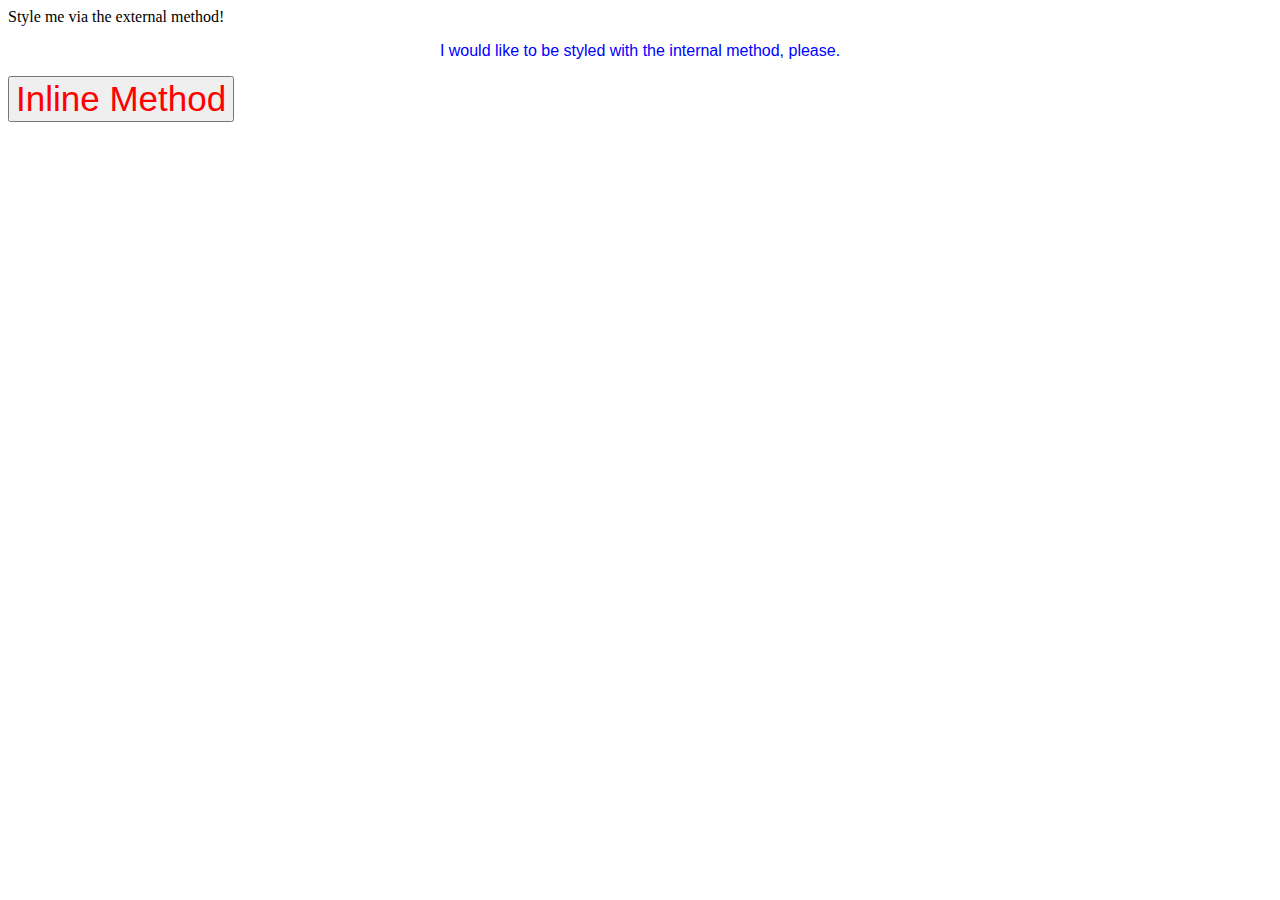
<file: foundations/01-css-methods/index.html>
<!DOCTYPE html>
<html lang="en">
  <head>
    <meta charset="UTF-8">
    <meta http-equiv="X-UA-Compatible" content="IE=edge">
    <meta name="viewport" content="width=device-width, initial-scale=1.0">
    <title>Methods for Adding CSS</title>
    <link rel="stylesheets" href="styles.css">
    <style>
      p {
        text-align: center;
        color: blue;
        font-family: Arial, Helvetica, sans-serif;
      }
    </style>
  </head>
  <body>
    <div>Style me via the external method!</div>
    <p>I would like to be styled with the internal method, please.</p>
    <button style="color: red; font-size: 35px; text-align: center;">Inline Method</button>
  </body>
</html>
</file>
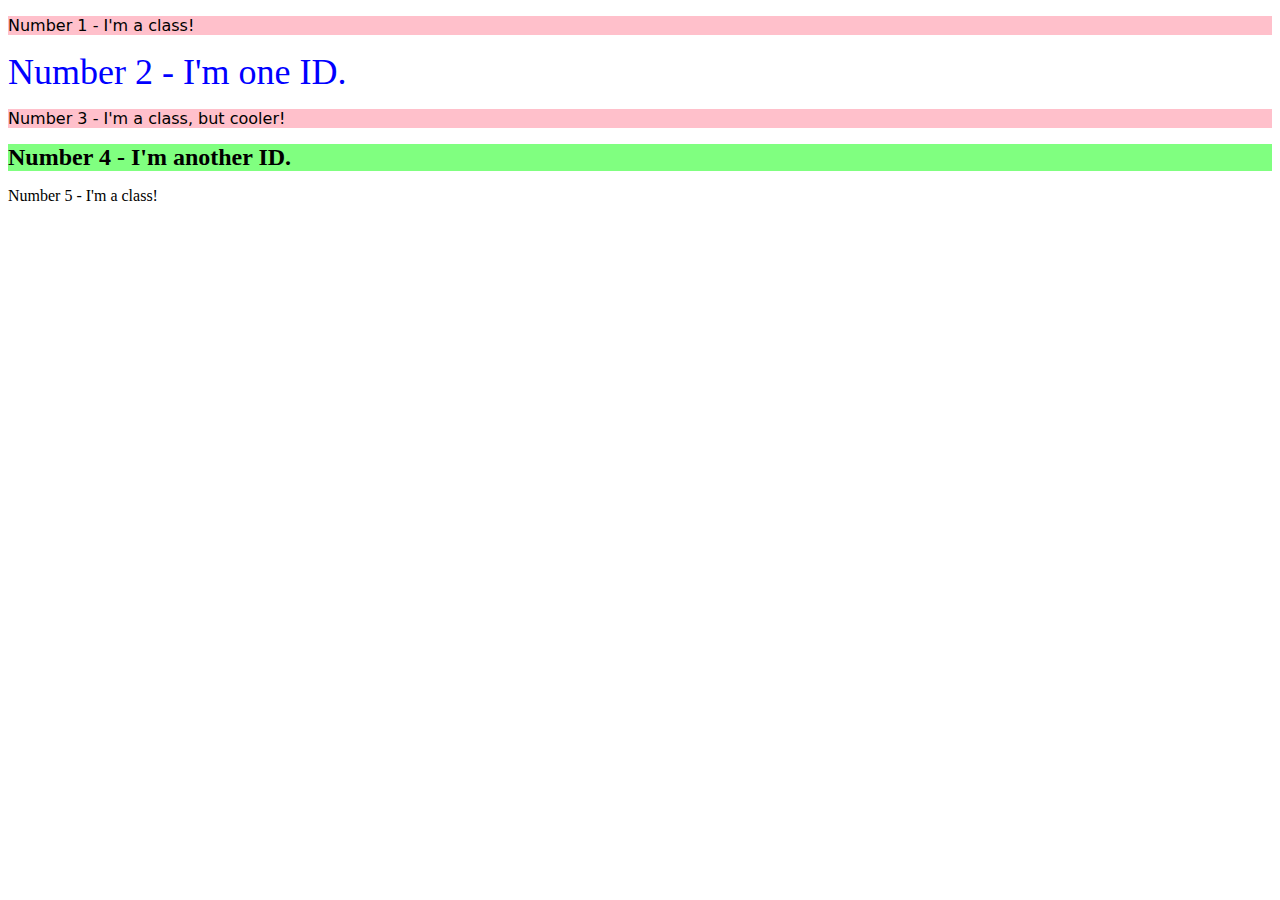
<file: foundations/02-class-id-selectors/index.html>
<!DOCTYPE html>
<html lang="en">
  <head>
    <meta charset="UTF-8">
    <meta http-equiv="X-UA-Compatible" content="IE=edge">
    <meta name="viewport" content="width=device-width, initial-scale=1.0">
    <title>Class and ID Selectors</title>
    <link rel="stylesheet" href="style.css">
  </head>
  <body>
    <p class="odd">Number 1 - I'm a class!</p>
    <div id="thing-1">Number 2 - I'm one ID.</div>
    <p class="odd">Number 3 - I'm a class, but cooler!</p>
    <div id="thing-2" class="adjust-size">Number 4 - I'm another ID.</div>
    <p id="odd">Number 5 - I'm a class!</p>
  </body>
</html>
</file>
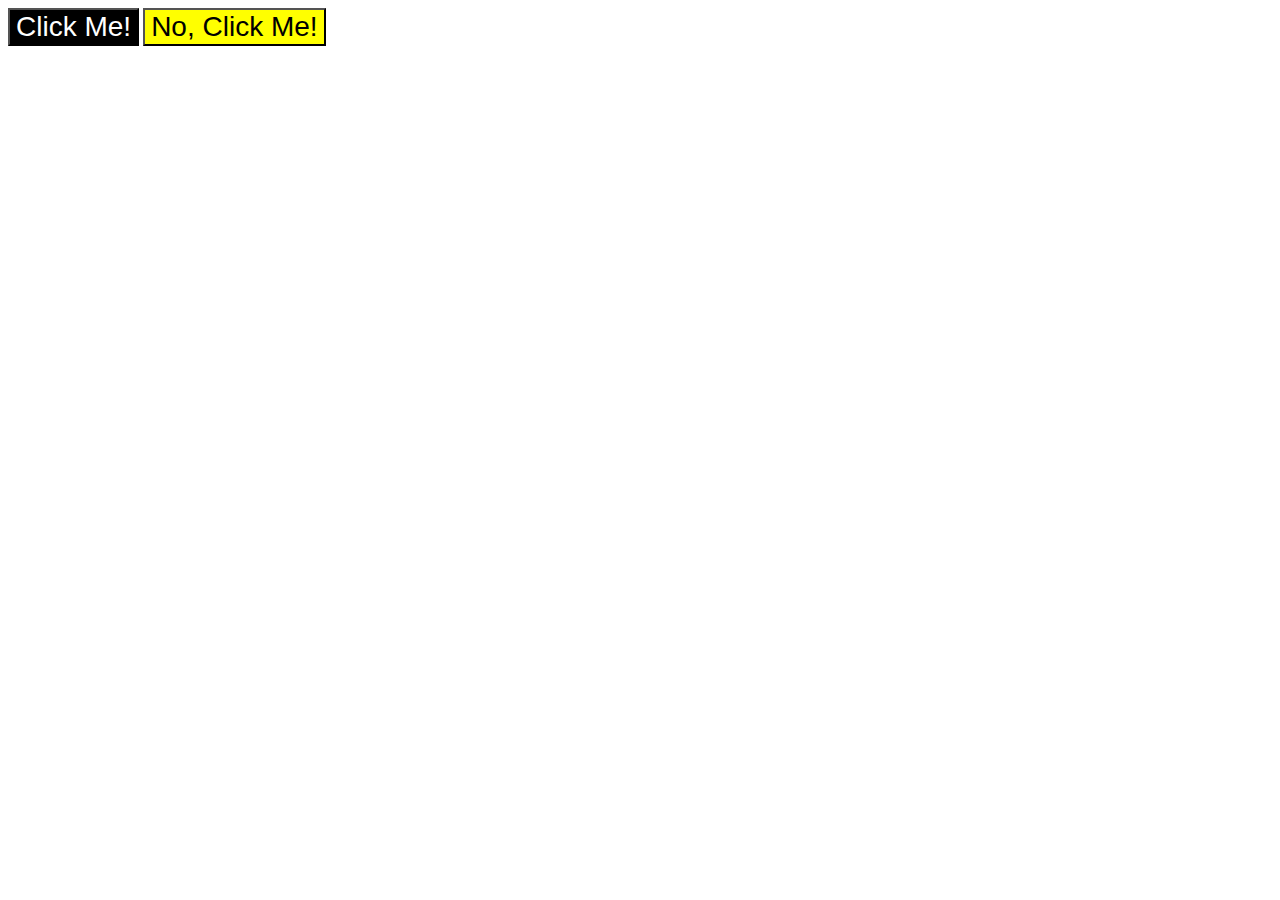
<file: foundations/03-grouping-selectors/index.html>
<!DOCTYPE html>
<html lang="en">
  <head>
    <meta charset="UTF-8">
    <meta http-equiv="X-UA-Compatible" content="IE=edge">
    <meta name="viewport" content="width=device-width, initial-scale=1.0">
    <title>Grouping Selectors</title>
    <link rel="stylesheet" href="style.css">
  </head>
  <body>
    <button class="one" id="first">Click Me!</button>
    <button class="two" id="second">No, Click Me!</button>
  </body>
</html>
</file>
<file: foundations/01-css-methods/styles.css>
div {
    color: blueviolet;
    font-family: Arial, Helvetica, sans-serif;
}
</file>
<file: foundations/02-class-id-selectors/style.css>
.odd {
    background-color: pink;
    font-family: Verdana, "DejaVu sans", sans-serif;
}

#thing-1 {
    color: blue;
    font-size: 36px;
}

.adjust-size {
    font-size: 24px;
}

#thing-2 {
    background-color: hsl(120, 100%, 75%);
    font-weight: bold;
}
</file>
<file: foundations/03-grouping-selectors/style.css>
.one {
    background-color: black;
    color: white;
}

.two {
    background-color: yellow;
}

.one, .two {
    font-size: 28px;
    font-family: Helvetica, "Times New Roman", sans-serif;
}
</file>
